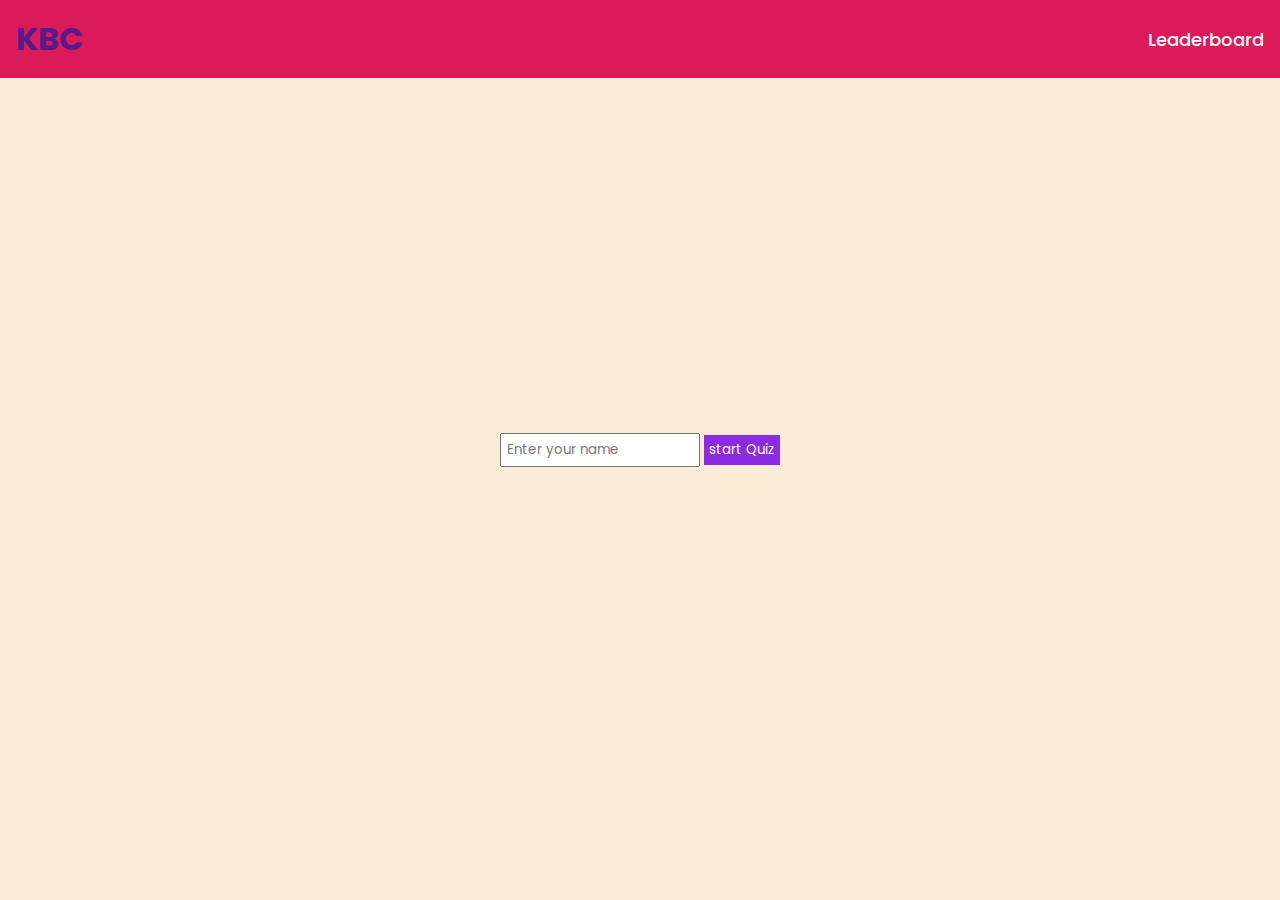
<file: index.html>
<!DOCTYPE html>
<html lang="en">
  <head>
    <meta charset="UTF-8" />
    <meta name="viewport" content="width=device-width, initial-scale=1.0" />
    <title>Document</title>
    <link rel="preconnect" href="https://fonts.googleapis.com">
<link rel="preconnect" href="https://fonts.gstatic.com" crossorigin>
<link href="https://fonts.googleapis.com/css2?family=Poppins:ital,wght@0,100;0,200;0,300;0,400;0,500;0,600;0,700;0,800;0,900;1,100;1,200;1,300;1,400;1,500;1,600;1,700;1,800;1,900&display=swap" rel="stylesheet">
    <link rel="stylesheet" href="index.css" />
  </head>
  <body>
  <header>
         <div id="logo">
           <a href=""><h1>KBC</h1></a> 
           </div>
           <div>
             <p id="leaderboard">Leaderboard</p>
           </div>
  </header>
    <div class="wrapper">
      <div class="screen screen1">
        <input type="text"  id="inputsearch"    placeholder="Enter your name" required  >
        <button id="startquiz">start Quiz</button>
      </div>
      <div class="screen screen2 hide">
        <p class="time"></p>
        <h3 class="headpara"></h3>
        <div class="options">
          <p class="option"></p>
          <p class="option"></p>
          <p class="option"></p>
          <p class="option"></p>
        </div>
       <button id="nextquestion">Next question</button>
      </div>
      <div class="screen screen3 hide">
        <h2>congratulation!!</h2>
        <p>score <span>0</span></p>
      </div>

      <div class="lead">

      </div>
    </div>

    <script src="index.js"></script>
  </body>
</html>
</file>
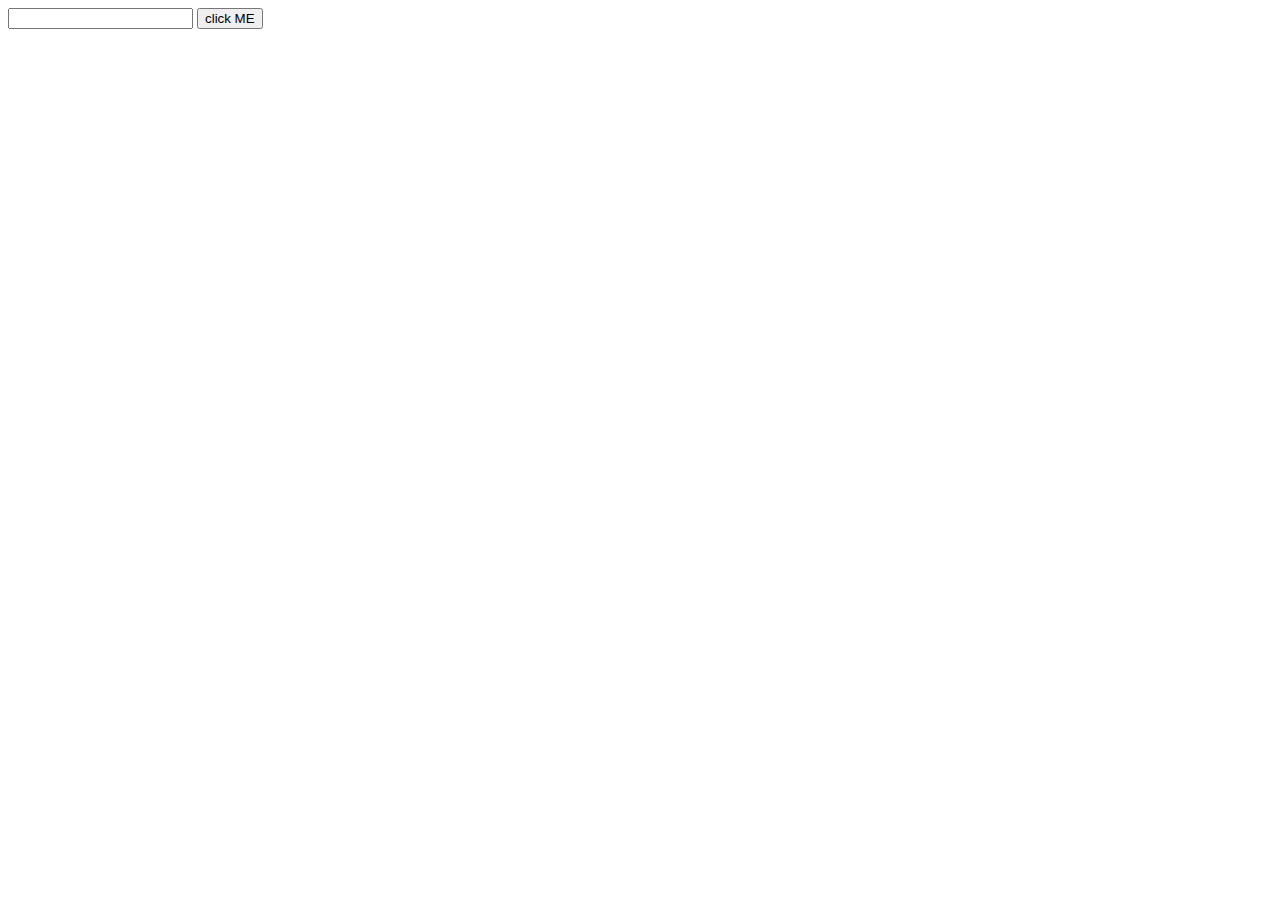
<file: localstorage.html>
<!DOCTYPE html>
<html lang="en">
<head>
    <meta charset="UTF-8">
    <meta name="viewport" content="width=device-width, initial-scale=1.0">
    <title>Document</title>
</head>
<body>
    <div>
        <input type="text" id="input">
        <button id="btn">click ME</button>
    </div>

    <script>
        let input=document.querySelector("#input");
        let btn=document.querySelector("#btn");
        btn.addEventListener("click",()=>{
               console.log(input.value)
               let value=input.value
               localStorage.setItem("name",value)
               let date=new Date()
               console.log(date)
               localStorage.setItem("Date & Time",date)
        })

    </script>
</body>
</html>
</file>
<file: index.css>
*{
    margin:0;
    padding:0;
    box-sizing: border-box;
    font-family: "Poppins";
}

.hide{
       display: none;
}
.visible{
    display:flex;
}
header{
    width:100%;
   
    display:flex;
    justify-content: space-between;
    align-items: center;
    padding:15px 1rem;
    background-color: rgb(219, 26, 90);
    position: fixed;
}

header p{
    font-size:18px;
    color:white;
    font-weight:500;
}
header  a{
    text-decoration: none;
}
.wrapper{
    width:100%;
    height:100vh;
    display: flex;
    align-items: center;
    justify-content: center;
    /* background-image: url(depositphotos_84003938-stock-photo-final-exam-written-on-a.jpg);
    background-repeat: no-repeat;
    background-size: cover; */
    background-color: antiquewhite;
    
}
#inputsearch{
    width:200px;
    padding:0.3rem;
}
#startquiz{
       padding:0.3rem;
       background-color:blueviolet;
       color:white;
       border:none;
}
.screen2{
    background-color:rgb(219, 26, 90);
    width:400px;
    text-align: center;
    color:White;
    padding:1.5rem;
    position:relative;

}
.headpara{
    font-size:22px;
    margin:1rem;
}
.options{
    width:350px;
    display:flex;
    align-items: center;
    justify-content: center;
    margin:auto;
    flex-wrap:wrap;
}
.option{
    width:150px;
    margin:0.5rem;
    background-color:white;
    color:black;
    padding:0.3rem;
    border-radius:5px;
}
.time{
    position:absolute;
    right:20px;
    top:10px;
    background-color:blueviolet;
    width:30px;
    height:30px;
    border-radius:50%;
    display: flex;
    align-items: center;
    justify-content: center;
}
#nextquestion{
    padding:0.3rem;
    color:white;
    background-color:blueviolet;
}
.screen3{
    background-color:rgb(219, 26, 90);
    padding:2rem;
    width:500px;
    color:white;
}
.lead{
    width:100%;
    display:none
}
.table{
    width: 80%;
    text-align: center;
    margin:auto;
    border-spacing: 0px;
}
.thead,.tbody{
    margin:0.6rem 0;
    border-collapse: collapse;

}
.th,.td{
    border:1px solid black;
    border-collapse: collapse;
}

.green{
    background-color: green;
    color: #fff;
}
.red{
    background-color: red;
    color: #fff;
}
</file>
